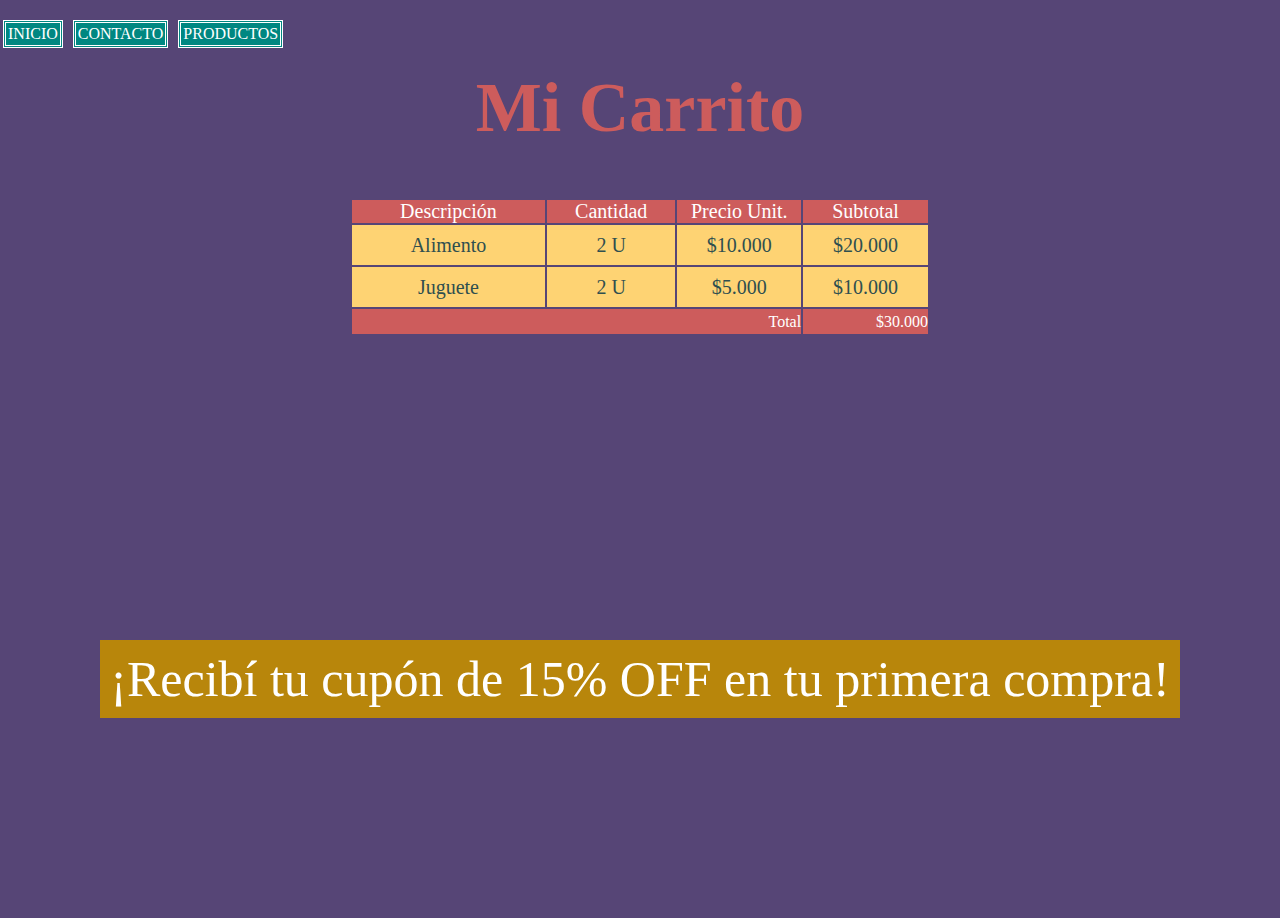
<file: paginas/carrito.html>
<!DOCTYPE html>
<html lang="en">
<head>
    <meta charset="UTF-8">
    <link rel="stylesheet" href="../estilos/carrito.css">
    <meta name="viewport" content="width=device-width, initial-scale=1.0">
    <title>CARRITO</title>
</head>
    <nav>
        <display:block>
        <a href="../index.html">INICIO</a>
        <a href ="./contacto.html">CONTACTO</a>
        <a href = "./galeria.html">PRODUCTOS</a>
        </display:block>
    </nav>

<body>
     <main class="center">
        <h1>Mi Carrito</h1>
        <div>
        <table class="tabla marg-tab">
            <thead>
                <td>Descripción</td>
                <td>Cantidad</td>
                <td>Precio Unit.</td>
                <td>Subtotal</td>
            </thead>

           

            <tr>
                <td class="columnas descrip">Alimento</td>
                <td class="columnas caract">2 U</td>
                <td class="columnas caract">$10.000</td>
                <td class="columnas caract">$20.000</td>
            </tr>

            <tr>
                <td class="columnas descrip">Juguete</td>
                <td class="columnas caract">2 U</td>
                <td class="columnas caract">$5.000</td>
                <td class="columnas caract">$10.000</td>
            </tr>
            <tfoot>
                <td colspan="3">Total</td>
                <td>$30.000</td>
            </tfoot>
        </table>
        </div>
    </main>
    <br>
    <br>
    <br>
    <footer>
        <p>¡Recibí tu cupón de 15% OFF en tu primera compra!</p>   
        </span>
    </footer>
</body>
</html>
</file>
<file: estilos/carrito.css>
*{
    padding: 0;
    margin: 0;
    box-sizing: border-box;
}

a {
    background-color: #008781 ;
    color: white;
    text-decoration: none;
    display:inline-block;
    margin: 20px 3px;
    border-top: 3px double white;
    border-left: 3px double white;
    border-right: 3px double white;
    border-bottom: 3px double white;
    padding: 2px;
    }

h1 {
    color: indianred;
    font-size: 70px;
    font-weight: bold;
    text-shadow: 10px white;
    text-decoration:double white; 
}

thead {
    color: white;
    background-color: indianred;
    padding: 200px 20px;
    margin: 30px 30px;
    font-size: 20px;
}

.columnas {
    color: darkslategrey ;
    background-color: #fed373;
    empty-cells: show;
    font-size: 20px;
}

tfoot{
    color: white;
    background-color: indianred;
    width: 30px;
    height: 25px;
    text-align: end;
}

footer{
    color: white;
    justify-items: center;
    align-content: center;
    text-align: center;
    font-size: 50px;
    padding: 10px;
    background-color:darkgoldenrod;
    margin: 200px 100px;
    }

body {
        background-color:#564576;
    }

.center {
    text-align: center !important;
    justify-content: center;
}

.flex {
    display: flex;
    flex-direction: row;
    justify-content: center;
    align-items: start;
    position: relative;
    margin: 100px 100px;

}

.descrip {
    height: 40px;
    width: 400px;
}

.tabla {
    justify-items: center;
    align-items: center;
}

.caract {
    height: 40px;
    width: 250px;
}

.marg-tab {
    margin: 50px 350px
}
</file>
